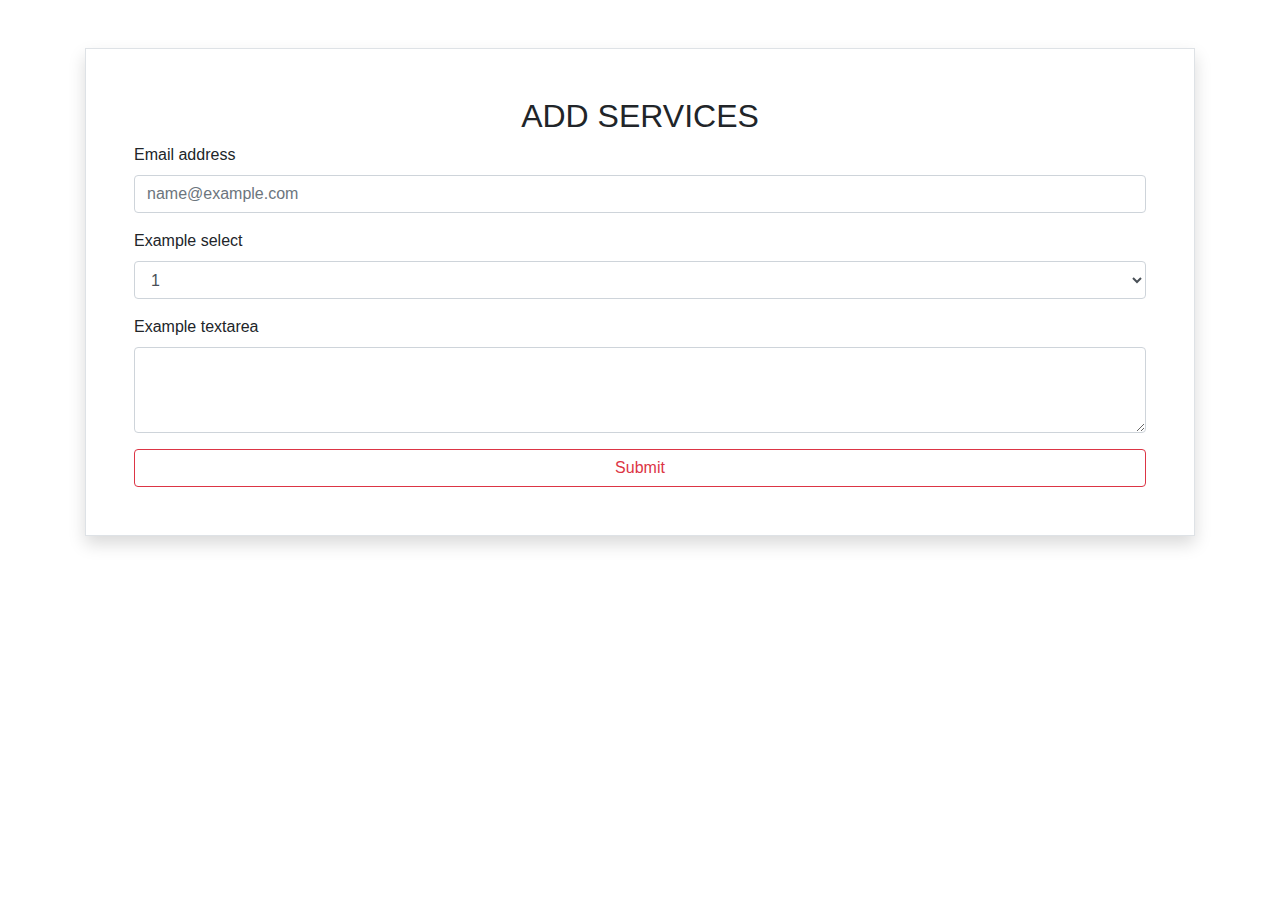
<file: add-services.html>
<!DOCTYPE html>
<html lang="en">
<head>
    <meta charset="UTF-8">
    <meta name="viewport" content="width=device-width, initial-scale=1.0">
    <meta http-equiv="X-UA-Compatible" content="ie=edge">
    <title>Document</title>
    <link rel="stylesheet" href="https://stackpath.bootstrapcdn.com/bootstrap/4.3.1/css/bootstrap.min.css" >
</head>
<body>
    <div class="container">
        <form class="mx-auto shadow border p-5 my-5">
            <h2 class="text-center">ADD SERVICES</h2>
            <div class="form-group">
              <label for="exampleFormControlInput1">Email address</label>
              <input type="email" class="form-control" id="exampleFormControlInput1" placeholder="name@example.com">
            </div>
            <div class="form-group">
              <label for="exampleFormControlSelect1">Example select</label>
              <select class="form-control" id="exampleFormControlSelect1">
                <option>1</option>
                <option>2</option>
                <option>3</option>
                <option>4</option>
                <option>5</option>
              </select>
            </div>
           
            <div class="form-group">
              <label for="exampleFormControlTextarea1">Example textarea</label>
              <textarea class="form-control" id="exampleFormControlTextarea1" rows="3"></textarea>
            </div>

            <button type="submit" class="btn btn-outline-danger btn-block">Submit</button>
          </form>  
    </div>
</body>
</html>
</file>
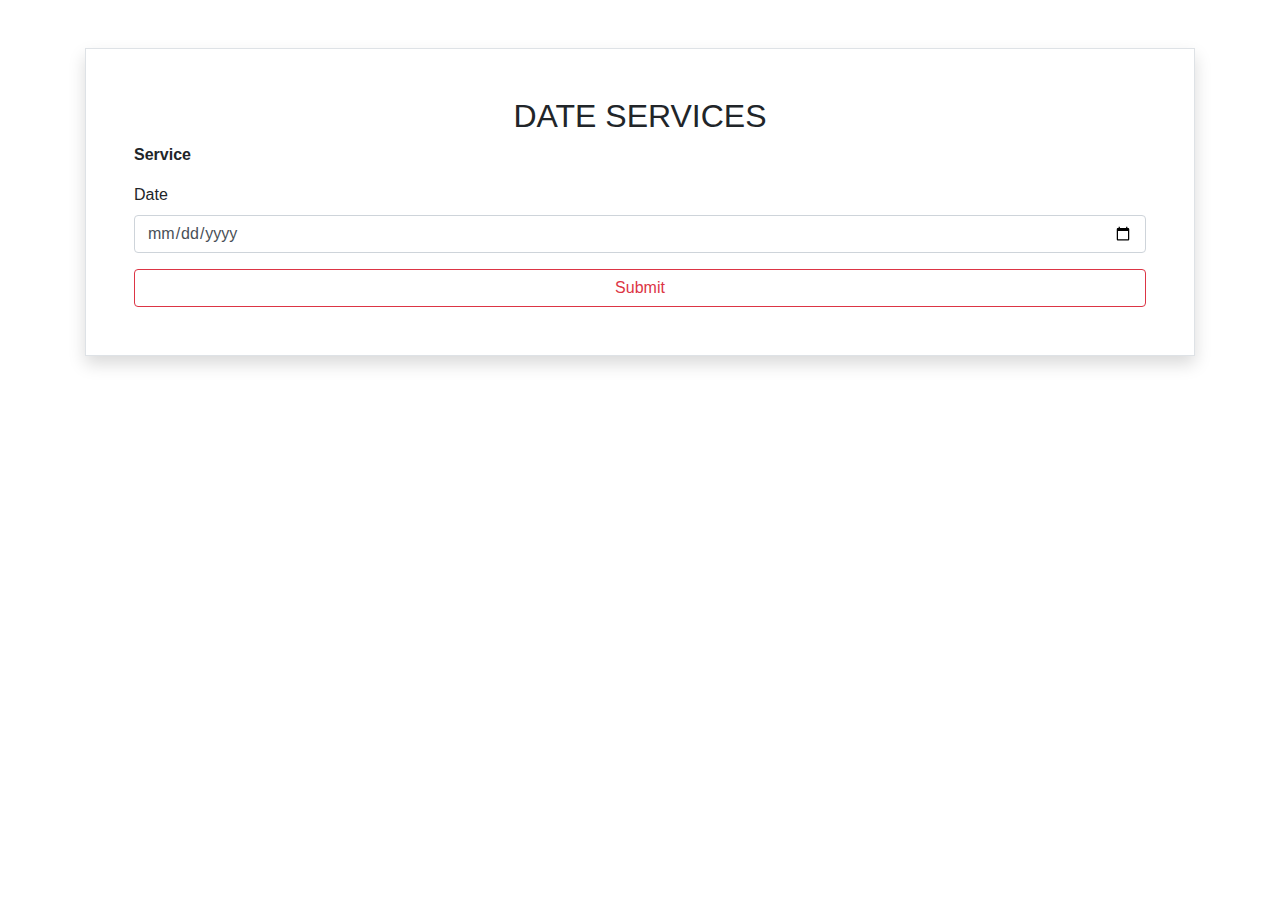
<file: date-mngmnt.html>
<!DOCTYPE html>
<html lang="en">
<head>
    <meta charset="UTF-8">
    <meta name="viewport" content="width=device-width, initial-scale=1.0">
    <meta http-equiv="X-UA-Compatible" content="ie=edge">
    <title>Document</title>
    <link rel="stylesheet" href="https://stackpath.bootstrapcdn.com/bootstrap/4.3.1/css/bootstrap.min.css" >
</head>
<body>
    <div class="container">
        <form class="mx-auto shadow border p-5 my-5">
            <h2 class="text-center">DATE SERVICES</h2>
            <p><b>Service</b></p>
            <div class="form-group">
              <label for="exampleFormControlInput1">Date</label>
              <input type="date" class="form-control" id="exampleFormControlInput1" placeholder="name@example.com">
            </div>
           <button type="submit" class="btn btn-outline-danger btn-block">Submit</button>
          </form>  
    </div>
</body>
</html>
</file>
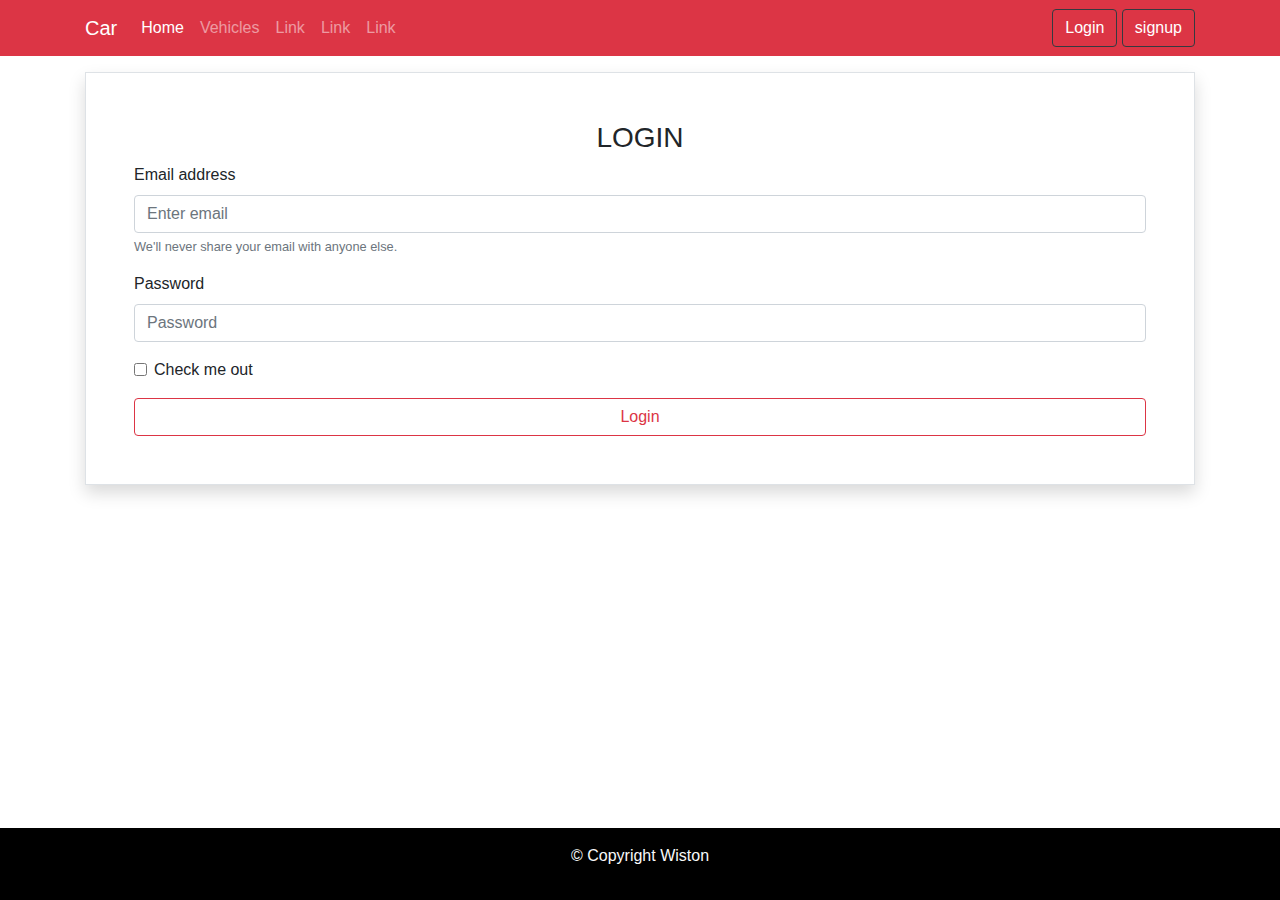
<file: login.html>
<!doctype html>
<html lang="en">
  <head>
    <!-- Required meta tags -->
    <meta charset="utf-8">
    <meta name="viewport" content="width=device-width, initial-scale=1, shrink-to-fit=no">

    <!-- Bootstrap CSS -->
    <link rel="stylesheet" href="https://stackpath.bootstrapcdn.com/bootstrap/4.3.1/css/bootstrap.min.css" integrity="sha384-ggOyR0iXCbMQv3Xipma34MD+dH/1fQ784/j6cY/iJTQUOhcWr7x9JvoRxT2MZw1T" crossorigin="anonymous">

    <title>Hello, world!</title>
  </head>
  <body>
   <div class="container-fluid p-0">
    <nav class="navbar navbar-expand-lg navbar-dark bg-danger">
        <div class="container">
        <a class="navbar-brand" href="#">Car </a>
        <button class="navbar-toggler" type="button" data-toggle="collapse" data-target="#navbarSupportedContent" aria-controls="navbarSupportedContent" aria-expanded="false" aria-label="Toggle navigation">
          <span class="navbar-toggler-icon"></span>
        </button>
      
        <div class="collapse navbar-collapse" id="navbarSupportedContent">
          <ul class="navbar-nav mr-auto">
            <li class="nav-item active">
              <a class="nav-link" href="#">Home <span class="sr-only">(current)</span></a>
            </li>
            <li class="nav-item">
              <a class="nav-link" href="#">Vehicles</a>
            </li>
            <li class="nav-item">
                    <a class="nav-link" href="#">Link</a>
            </li>
            <li class="nav-item">
                    <a class="nav-link" href="#">Link</a>
            </li>
          <li class="nav-item">
               <a class="nav-link" href="#">Link</a>
          </li>
        </ul>
          <div >
                <a class="btn btn-outline-dark text-white" href="#">Login</a>
                <a class="btn btn-outline-dark text-white" href="#">signup</a>
          </div>
        </div>
    </div>
      </nav>

     <div class="container mt-3">
            <form class="border shadow p-5">
                <h3 class="text-center">LOGIN</h3>
                    <div class="form-group">
                      <label for="exampleInputEmail1">Email address</label>
                      <input type="email" class="form-control" id="exampleInputEmail1" aria-describedby="emailHelp" placeholder="Enter email">
                      <small id="emailHelp" class="form-text text-muted">We'll never share your email with anyone else.</small>
                    </div>
                    <div class="form-group">
                      <label for="exampleInputPassword1">Password</label>
                      <input type="password" class="form-control" id="exampleInputPassword1" placeholder="Password">
                    </div>
                    <div class="form-group form-check">
                      <input type="checkbox" class="form-check-input" id="exampleCheck1">
                      <label class="form-check-label" for="exampleCheck1">Check me out</label>
                    </div>
                    <button type="submit" class="btn btn-outline-danger btn-block">Login</button>
                  </form>
     </div>

      <div class="container-fluid p-3 position-fixed" style="background-color:black; bottom:0">
            <p class="text-center text-light">&copy Copyright Wiston </p>
        </div>
   </div>


    <!-- Optional JavaScript -->
    <!-- jQuery first, then Popper.js, then Bootstrap JS -->
    <script src="https://code.jquery.com/jquery-3.3.1.slim.min.js" integrity="sha384-q8i/X+965DzO0rT7abK41JStQIAqVgRVzpbzo5smXKp4YfRvH+8abtTE1Pi6jizo" crossorigin="anonymous"></script>
    <script src="https://cdnjs.cloudflare.com/ajax/libs/popper.js/1.14.7/umd/popper.min.js" integrity="sha384-UO2eT0CpHqdSJQ6hJty5KVphtPhzWj9WO1clHTMGa3JDZwrnQq4sF86dIHNDz0W1" crossorigin="anonymous"></script>
    <script src="https://stackpath.bootstrapcdn.com/bootstrap/4.3.1/js/bootstrap.min.js" integrity="sha384-JjSmVgyd0p3pXB1rRibZUAYoIIy6OrQ6VrjIEaFf/nJGzIxFDsf4x0xIM+B07jRM" crossorigin="anonymous"></script>
  </body>
</html>
</file>
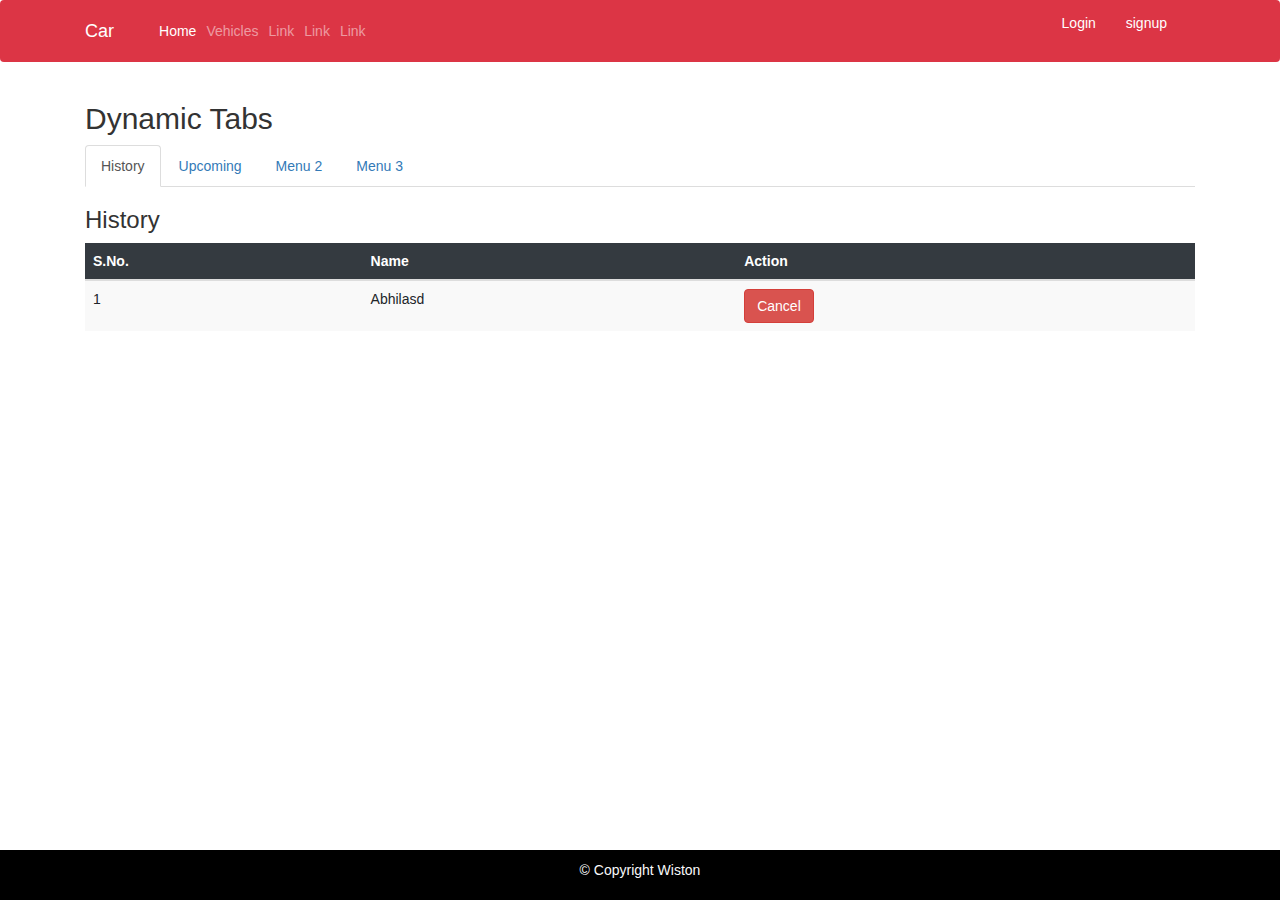
<file: myinfo.html>
<!doctype html>
<html lang="en">
  <head>
    <!-- Required meta tags -->
    <meta charset="utf-8">
    <meta name="viewport" content="width=device-width, initial-scale=1, shrink-to-fit=no">

    <!-- Bootstrap CSS -->
    <link rel="stylesheet" href="https://stackpath.bootstrapcdn.com/bootstrap/4.3.1/css/bootstrap.min.css" integrity="sha384-ggOyR0iXCbMQv3Xipma34MD+dH/1fQ784/j6cY/iJTQUOhcWr7x9JvoRxT2MZw1T" crossorigin="anonymous">
    <link rel="stylesheet" href="https://maxcdn.bootstrapcdn.com/bootstrap/3.4.0/css/bootstrap.min.css">
    <script src="https://ajax.googleapis.com/ajax/libs/jquery/3.3.1/jquery.min.js"></script>
    <script src="https://maxcdn.bootstrapcdn.com/bootstrap/3.4.0/js/bootstrap.min.js"></script>
    <title>Hello, world!</title>
  </head>
  <body>
   <div class="container-fluid p-0">
    <nav class="navbar navbar-expand-lg navbar-dark bg-danger">
        <div class="container">
        <a class="navbar-brand" href="#">Car </a>
        <button class="navbar-toggler" type="button" data-toggle="collapse" data-target="#navbarSupportedContent" aria-controls="navbarSupportedContent" aria-expanded="false" aria-label="Toggle navigation">
          <span class="navbar-toggler-icon"></span>
        </button>
      
        <div class="collapse navbar-collapse" id="navbarSupportedContent">
          <ul class="navbar-nav mr-auto">
            <li class="nav-item active">
              <a class="nav-link" href="#">Home <span class="sr-only">(current)</span></a>
            </li>
            <li class="nav-item">
              <a class="nav-link" href="#">Vehicles</a>
            </li>
            <li class="nav-item">
                    <a class="nav-link" href="#">Link</a>
            </li>
            <li class="nav-item">
                    <a class="nav-link" href="#">Link</a>
                  </li>
          <li class="nav-item">
               <a class="nav-link" href="#">Link</a>
          </li>
          </ul>
          <div class="pull-right">
                <a class="btn btn-outline-dark text-white" href="#">Login</a>
                <a class="btn btn-outline-dark text-white" href="#">signup</a>
          </div>
        </div>
    </div>
      </nav>

      <div class="container">
            <h2>Dynamic Tabs</h2>
            <ul class="nav nav-tabs">
              <li class="active"><a data-toggle="tab" href="#home">History</a></li>
              <li><a data-toggle="tab" href="#menu1">Upcoming</a></li>
              <li><a data-toggle="tab" href="#menu2">Menu 2</a></li>
              <li><a data-toggle="tab" href="#menu3">Menu 3</a></li>
            </ul>
          
            <div class="tab-content">

              <div id="home" class="tab-pane fade in active">
                <h3>History</h3>
                <table class="table table-striped table-hover">
                    <thead class="bg-dark text-white">
                        <tr>
                        <th>S.No.</th>
                        <th>Name</th>
                        <th>Action</th>
                         </tr>
                    </thead>
                    <tbody>
                        <!-- loop here -->
                       <tr>
                            <td>1</td>
                            <td>Abhilasd</td>
                            <td>
                                <button type="submit" class="btn btn-danger">Cancel</button>
                            </td>
                       </tr> 
                       <!-- loop end -->
                    </tbody>
                </table>
              </div>

              <div id="menu1" class="tab-pane fade">
                <h3>Menu 1</h3>
                <p>Ut enim ad minim veniam, quis nostrud exercitation ullamco laboris nisi ut aliquip ex ea commodo consequat.</p>
              </div>

              <div id="menu2" class="tab-pane fade">
                <h3>Menu 2</h3>
                <p>Sed ut perspiciatis unde omnis iste natus error sit voluptatem accusantium doloremque laudantium, totam rem aperiam.</p>
              </div>

              <div id="menu3" class="tab-pane fade">
                <h3>Menu 3</h3>
                <p>Eaque ipsa quae ab illo inventore veritatis et quasi architecto beatae vitae dicta sunt explicabo.</p>
              </div>

            </div>
          </div>
      <div class="container-fluid p-3 position-fixed" style="background-color:black; bottom:0">
            <p class="text-center text-light">&copy Copyright Wiston </p>
        </div>
   </div>


    <!-- Optional JavaScript -->
    <!-- jQuery first, then Popper.js, then Bootstrap JS -->
    <!-- <script src="https://code.jquery.com/jquery-3.3.1.slim.min.js" integrity="sha384-q8i/X+965DzO0rT7abK41JStQIAqVgRVzpbzo5smXKp4YfRvH+8abtTE1Pi6jizo" crossorigin="anonymous"></script>
    <script src="https://cdnjs.cloudflare.com/ajax/libs/popper.js/1.14.7/umd/popper.min.js" integrity="sha384-UO2eT0CpHqdSJQ6hJty5KVphtPhzWj9WO1clHTMGa3JDZwrnQq4sF86dIHNDz0W1" crossorigin="anonymous"></script>
    <script src="https://stackpath.bootstrapcdn.com/bootstrap/4.3.1/js/bootstrap.min.js" integrity="sha384-JjSmVgyd0p3pXB1rRibZUAYoIIy6OrQ6VrjIEaFf/nJGzIxFDsf4x0xIM+B07jRM" crossorigin="anonymous"></script> -->
  </body>
</html>
</file>
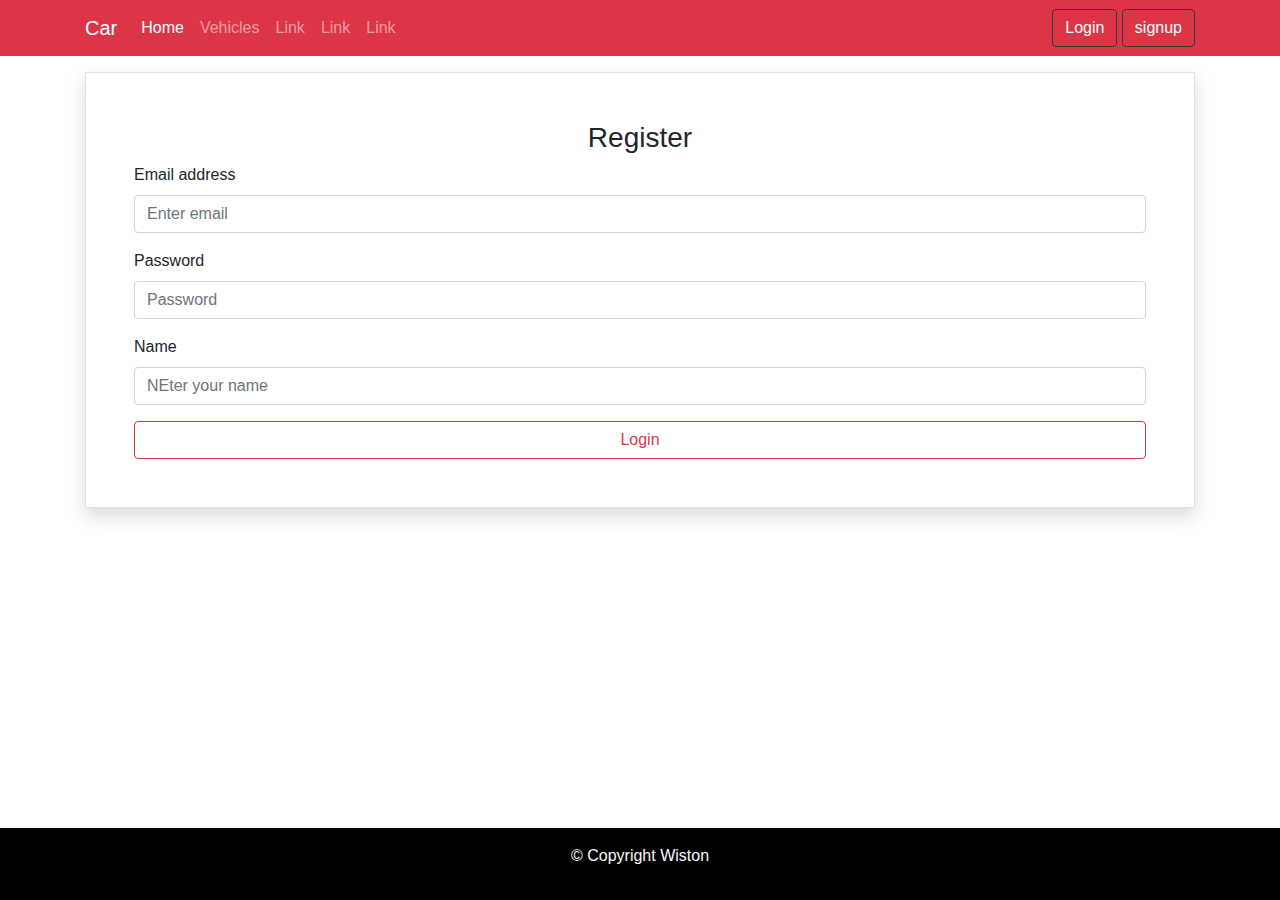
<file: register.html>
<!doctype html>
<html lang="en">
  <head>
    <!-- Required meta tags -->
    <meta charset="utf-8">
    <meta name="viewport" content="width=device-width, initial-scale=1, shrink-to-fit=no">

    <!-- Bootstrap CSS -->
    <link rel="stylesheet" href="https://stackpath.bootstrapcdn.com/bootstrap/4.3.1/css/bootstrap.min.css" integrity="sha384-ggOyR0iXCbMQv3Xipma34MD+dH/1fQ784/j6cY/iJTQUOhcWr7x9JvoRxT2MZw1T" crossorigin="anonymous">

    <title>Hello, world!</title>
  </head>
  <body>
   <div class="container-fluid p-0">
    <nav class="navbar navbar-expand-lg navbar-dark bg-danger">
        <div class="container">
        <a class="navbar-brand" href="#">Car </a>
        <button class="navbar-toggler" type="button" data-toggle="collapse" data-target="#navbarSupportedContent" aria-controls="navbarSupportedContent" aria-expanded="false" aria-label="Toggle navigation">
          <span class="navbar-toggler-icon"></span>
        </button>
      
        <div class="collapse navbar-collapse" id="navbarSupportedContent">
          <ul class="navbar-nav mr-auto">
            <li class="nav-item active">
              <a class="nav-link" href="#">Home <span class="sr-only">(current)</span></a>
            </li>
            <li class="nav-item">
              <a class="nav-link" href="#">Vehicles</a>
            </li>
            <li class="nav-item">
                    <a class="nav-link" href="#">Link</a>
            </li>
            <li class="nav-item">
                    <a class="nav-link" href="#">Link</a>
            </li>
          <li class="nav-item">
               <a class="nav-link" href="#">Link</a>
          </li>
        </ul>
          <div >
                <a class="btn btn-outline-dark text-white" href="#">Login</a>
                <a class="btn btn-outline-dark text-white" href="#">signup</a>
          </div>
        </div>
    </div>
      </nav>

     <div class="container mt-3">
            <form class="border shadow p-5">
                <h3 class="text-center">Register</h3>
                    <div class="form-group">
                      <label for="exampleInputEmail1">Email address</label>
                      <input type="email" class="form-control" id="exampleInputEmail1" aria-describedby="emailHelp" placeholder="Enter email">
                    </div>

                    <div class="form-group">
                      <label for="exampleInputPassword1">Password</label>
                      <input type="password" class="form-control" id="exampleInputPassword1" placeholder="Password">
                    </div>

                    <div class="form-group">
                            <label for="name">Name</label>
                            <input type="text" class="form-control" id="name"  placeholder="NEter your name">
                     </div>

                   
                    
                    <button type="submit" class="btn btn-outline-danger btn-block">Login</button>
                  </form>
     </div>

      <div class="container-fluid p-3 position-fixed" style="background-color:black; bottom:0">
            <p class="text-center text-light">&copy Copyright Wiston </p>
        </div>
   </div>


    <!-- Optional JavaScript -->
    <!-- jQuery first, then Popper.js, then Bootstrap JS -->
    <script src="https://code.jquery.com/jquery-3.3.1.slim.min.js" integrity="sha384-q8i/X+965DzO0rT7abK41JStQIAqVgRVzpbzo5smXKp4YfRvH+8abtTE1Pi6jizo" crossorigin="anonymous"></script>
    <script src="https://cdnjs.cloudflare.com/ajax/libs/popper.js/1.14.7/umd/popper.min.js" integrity="sha384-UO2eT0CpHqdSJQ6hJty5KVphtPhzWj9WO1clHTMGa3JDZwrnQq4sF86dIHNDz0W1" crossorigin="anonymous"></script>
    <script src="https://stackpath.bootstrapcdn.com/bootstrap/4.3.1/js/bootstrap.min.js" integrity="sha384-JjSmVgyd0p3pXB1rRibZUAYoIIy6OrQ6VrjIEaFf/nJGzIxFDsf4x0xIM+B07jRM" crossorigin="anonymous"></script>
  </body>
</html>
</file>
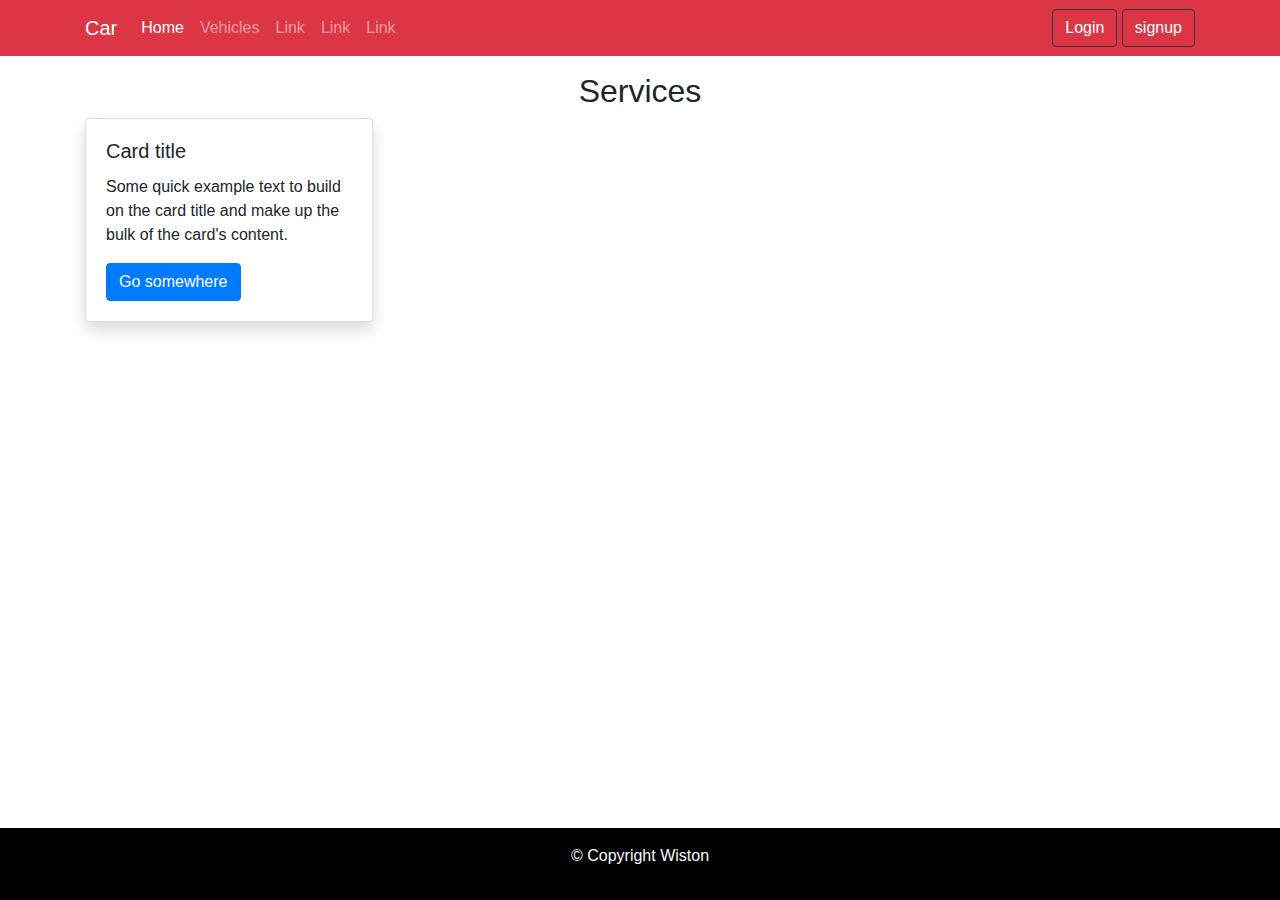
<file: services.html>
<!doctype html>
<html lang="en">
  <head>
    <!-- Required meta tags -->
    <meta charset="utf-8">
    <meta name="viewport" content="width=device-width, initial-scale=1, shrink-to-fit=no">

    <!-- Bootstrap CSS -->
    <link rel="stylesheet" href="https://stackpath.bootstrapcdn.com/bootstrap/4.3.1/css/bootstrap.min.css" integrity="sha384-ggOyR0iXCbMQv3Xipma34MD+dH/1fQ784/j6cY/iJTQUOhcWr7x9JvoRxT2MZw1T" crossorigin="anonymous">

    <title>Hello, world!</title>
  </head>
  <body>
   <div class="container-fluid p-0">
    <nav class="navbar navbar-expand-lg navbar-dark bg-danger">
        <div class="container">
        <a class="navbar-brand" href="#">Car </a>
        <button class="navbar-toggler" type="button" data-toggle="collapse" data-target="#navbarSupportedContent" aria-controls="navbarSupportedContent" aria-expanded="false" aria-label="Toggle navigation">
          <span class="navbar-toggler-icon"></span>
        </button>
      
        <div class="collapse navbar-collapse" id="navbarSupportedContent">
          <ul class="navbar-nav mr-auto">
            <li class="nav-item active">
              <a class="nav-link" href="#">Home <span class="sr-only">(current)</span></a>
            </li>
            <li class="nav-item">
              <a class="nav-link" href="#">Vehicles</a>
            </li>
            <li class="nav-item">
                    <a class="nav-link" href="#">Link</a>
            </li>
            <li class="nav-item">
                    <a class="nav-link" href="#">Link</a>
                  </li>
          <li class="nav-item">
               <a class="nav-link" href="#">Link</a>
          </li>
          </ul>
          <div >
                <a class="btn btn-outline-dark text-white" href="#">Login</a>
                <a class="btn btn-outline-dark text-white" href="#">signup</a>
          </div>
        </div>
    </div>
      </nav>

      <div class="container mt-3">
          <h2 class="text-center">Services</h2>
          <div class="row">
                <!-- for loop start here -->
              <div class="col-md-4 mb-3">
                    <div class="card shadow" style="width: 18rem;">
                            <div class="card-body">
                              <h5 class="card-title">Card title</h5>
                              <p class="card-text">Some quick example text to build on the card title and make up the bulk of the card's content.</p>
                              <a href="#" class="btn btn-primary">Go somewhere</a>
                            </div>
                     </div>
              </div>
                <!-- for loop end here -->
          </div>
      </div>
      <div class="container-fluid p-3 position-fixed" style="background-color:black; bottom:0">
            <p class="text-center text-light">&copy Copyright Wiston </p>
        </div>
   </div>


    <!-- Optional JavaScript -->
    <!-- jQuery first, then Popper.js, then Bootstrap JS -->
    <script src="https://code.jquery.com/jquery-3.3.1.slim.min.js" integrity="sha384-q8i/X+965DzO0rT7abK41JStQIAqVgRVzpbzo5smXKp4YfRvH+8abtTE1Pi6jizo" crossorigin="anonymous"></script>
    <script src="https://cdnjs.cloudflare.com/ajax/libs/popper.js/1.14.7/umd/popper.min.js" integrity="sha384-UO2eT0CpHqdSJQ6hJty5KVphtPhzWj9WO1clHTMGa3JDZwrnQq4sF86dIHNDz0W1" crossorigin="anonymous"></script>
    <script src="https://stackpath.bootstrapcdn.com/bootstrap/4.3.1/js/bootstrap.min.js" integrity="sha384-JjSmVgyd0p3pXB1rRibZUAYoIIy6OrQ6VrjIEaFf/nJGzIxFDsf4x0xIM+B07jRM" crossorigin="anonymous"></script>
  </body>
</html>
</file>
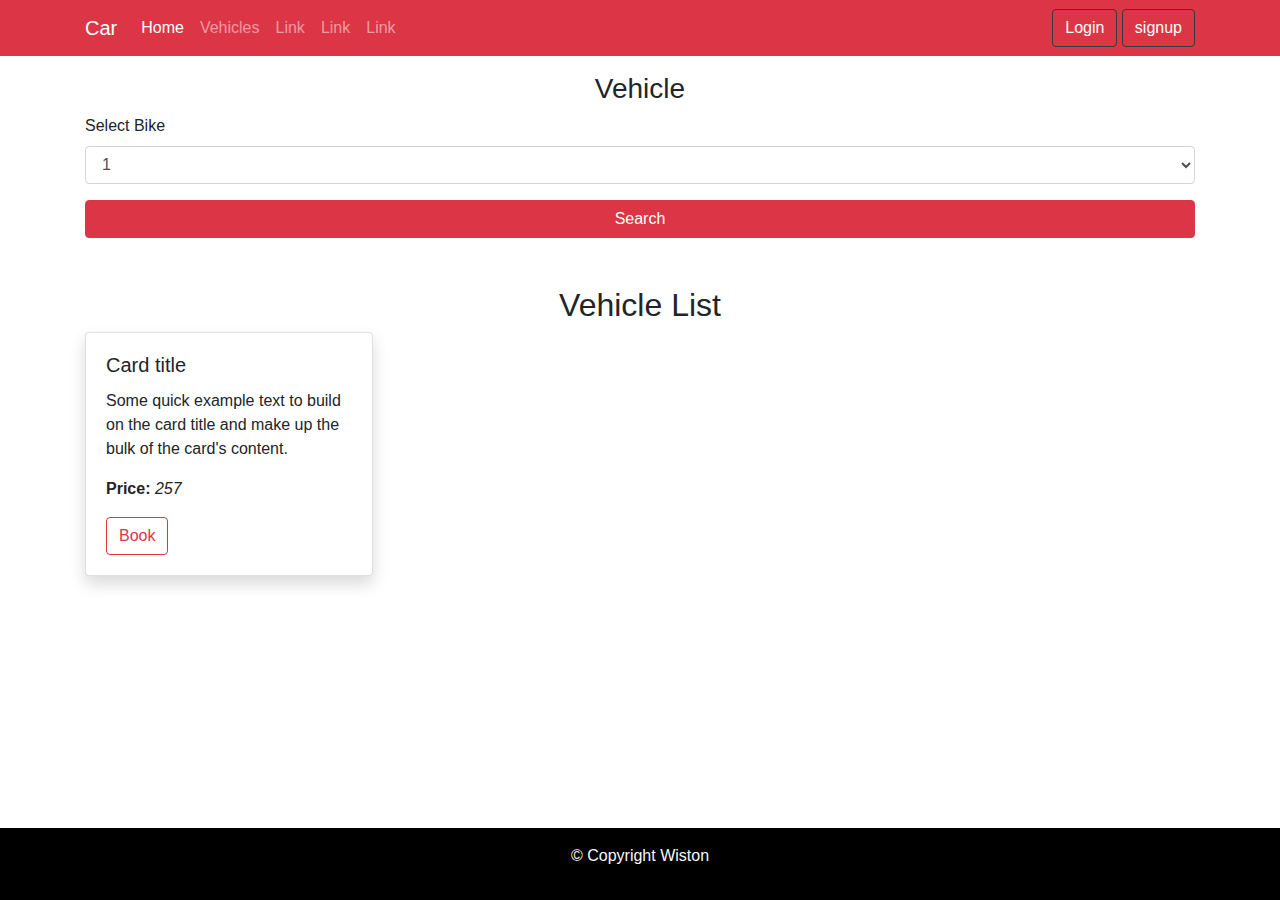
<file: vehicle.html>
<!doctype html>
<html lang="en">
  <head>
    <!-- Required meta tags -->
    <meta charset="utf-8">
    <meta name="viewport" content="width=device-width, initial-scale=1, shrink-to-fit=no">

    <!-- Bootstrap CSS -->
    <link rel="stylesheet" href="https://stackpath.bootstrapcdn.com/bootstrap/4.3.1/css/bootstrap.min.css" integrity="sha384-ggOyR0iXCbMQv3Xipma34MD+dH/1fQ784/j6cY/iJTQUOhcWr7x9JvoRxT2MZw1T" crossorigin="anonymous">

    <title>Hello, world!</title>
  </head>
  <body>
   <div class="container-fluid p-0">
    <nav class="navbar navbar-expand-lg navbar-dark bg-danger">
        <div class="container">
        <a class="navbar-brand" href="#">Car </a>
        <button class="navbar-toggler" type="button" data-toggle="collapse" data-target="#navbarSupportedContent" aria-controls="navbarSupportedContent" aria-expanded="false" aria-label="Toggle navigation">
          <span class="navbar-toggler-icon"></span>
        </button>
      
        <div class="collapse navbar-collapse" id="navbarSupportedContent">
          <ul class="navbar-nav mr-auto">
            <li class="nav-item active">
              <a class="nav-link" href="#">Home <span class="sr-only">(current)</span></a>
            </li>
            <li class="nav-item">
              <a class="nav-link" href="#">Vehicles</a>
            </li>
            <li class="nav-item">
                    <a class="nav-link" href="#">Link</a>
            </li>
            <li class="nav-item">
                    <a class="nav-link" href="#">Link</a>
                  </li>
          <li class="nav-item">
               <a class="nav-link" href="#">Link</a>
          </li>
          </ul>
          <div >
                <a class="btn btn-outline-dark text-white" href="#">Login</a>
                <a class="btn btn-outline-dark text-white" href="#">signup</a>
          </div>
        </div>
    </div>
      </nav>
      <div class="container " >
          <h3 class="text-center pt-3">Vehicle</h3>
            <form action="" >
                    <div class="form-group">
                            <label for="exampleFormControlSelect1">Select Bike</label>
                            <select class="form-control" id="exampleFormControlSelect1">
                              <option value="">1</option>
                              <option value="">2</option>
                              <option value="">3</option>
                              <option value="">4</option>
                            </select>
                    </div>
                    <button type="submit" class="btn btn-danger text-white btn-block">Search</button>
            </form>
      </div>

      <div class="container mt-5">
          <h2 class="text-center">Vehicle List</h2>
          <div class="row">
                <!-- for loop start here -->
              <div class="col-md-4 mb-3">
                    <div class="card shadow" style="width: 18rem;">
                            <div class="card-body">
                              <h5 class="card-title">Card title</h5>
                              <p class="card-text">Some quick example text to build on the card title and make up the bulk of the card's content.</p>
                             <p><B>Price:</B> <i>257</i> </p>
                              <a href="vehicle_details.html" class="btn btn-outline-danger">Book</a>
                            </div>
                     </div>
              </div>
                <!-- for loop end here -->
          </div>
      </div>
      <div class="container-fluid p-3 position-fixed" style="background-color:black; bottom:0">
            <p class="text-center text-light">&copy Copyright Wiston </p>
        </div>
   </div>


    <!-- Optional JavaScript -->
    <!-- jQuery first, then Popper.js, then Bootstrap JS -->
    <script src="https://code.jquery.com/jquery-3.3.1.slim.min.js" integrity="sha384-q8i/X+965DzO0rT7abK41JStQIAqVgRVzpbzo5smXKp4YfRvH+8abtTE1Pi6jizo" crossorigin="anonymous"></script>
    <script src="https://cdnjs.cloudflare.com/ajax/libs/popper.js/1.14.7/umd/popper.min.js" integrity="sha384-UO2eT0CpHqdSJQ6hJty5KVphtPhzWj9WO1clHTMGa3JDZwrnQq4sF86dIHNDz0W1" crossorigin="anonymous"></script>
    <script src="https://stackpath.bootstrapcdn.com/bootstrap/4.3.1/js/bootstrap.min.js" integrity="sha384-JjSmVgyd0p3pXB1rRibZUAYoIIy6OrQ6VrjIEaFf/nJGzIxFDsf4x0xIM+B07jRM" crossorigin="anonymous"></script>
  </body>
</html>
</file>
